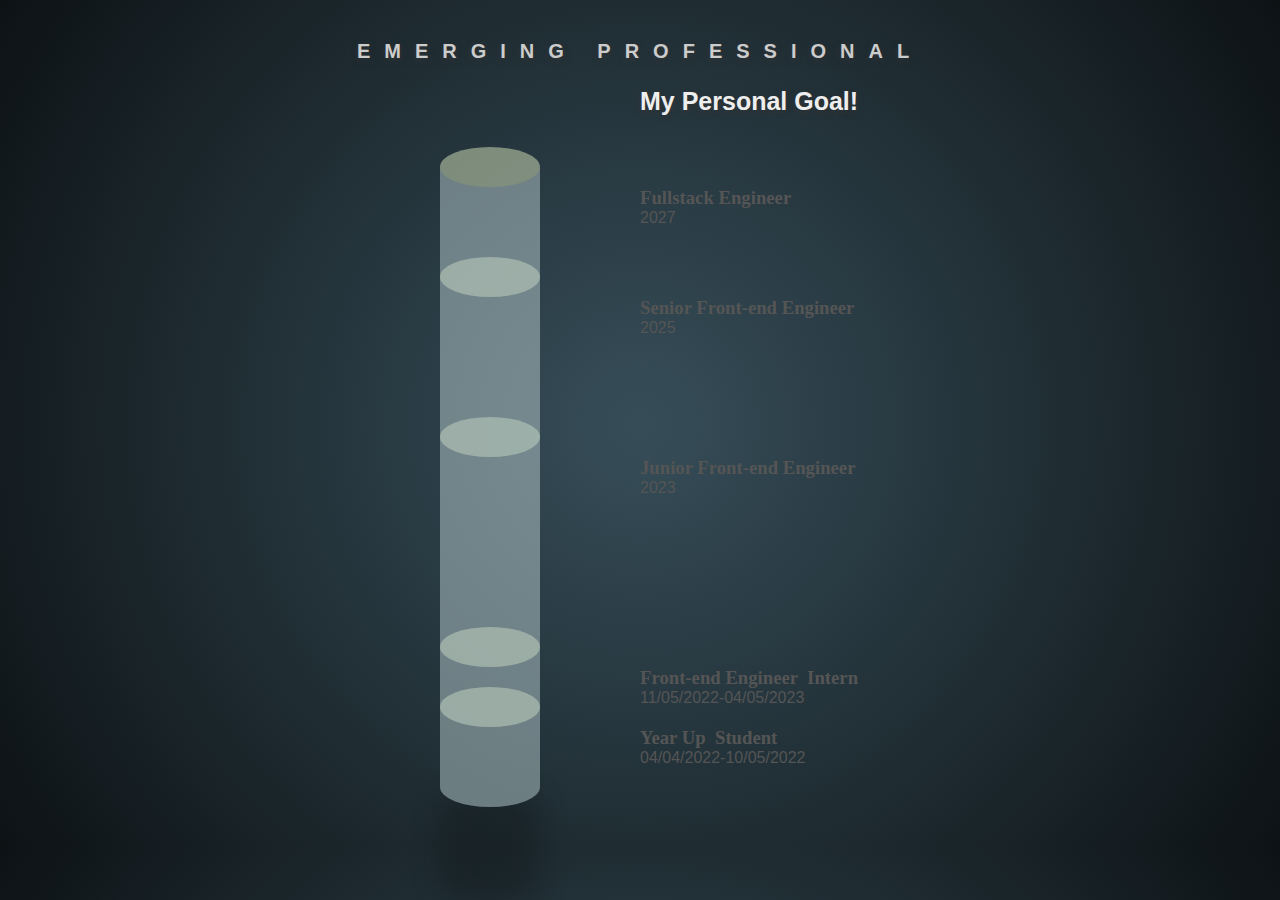
<file: projects.html>
<!DOCTYPE HTML>
<html>
<head>
<meta http-equiv="Content-Type" content="text/html;charset=iso-8859-1"/>
<title>Rahel Seyum SMART goal</title>
<link rel="stylesheet" type="text/css" href="projects.css"/>
</head>
<body>
<div id="wrapper">
	<h1><small>Emerging Professional</small></h1>
	<div id="content">
		<h2><small>My Personal Goal!</small></h2>
        <div class="box">
        </div>
		<ul id="bar">
			<li id="goal4">
				<div class="top">
				</div>
				<div class="bottom">
					<div class="infobox">
						<h3 style="width:400px">Fullstack Engineer</h3>
						<p style="width:400px">2027</p>
					</div>
				</div>
			</li>
			<li id="goal3">
				<div class="top">
				</div>
				<div class="bottom">
					<div class="infobox">
						<h3 style="width:400px">Senior Front-end Engineer</h3>
						<p style="width:400px">2025</p>
					</div>
				</div>
			</li>
			<li id="goal2">
				<div class="top">
				</div>
				<div class="bottom">
					<div class="infobox">
						<h3 style="width:400px">Junior Front-end Engineer</h3>
						<p style="width:400px">2023</p>
					</div>
				</div>
			</li>
			<li id="goal1">
				<div class="top">
				</div>
				<div class="bottom">
					<div class="infobox">
						<h3 style="width:400px">Front-end Engineer &nbsp;Intern</h3>
						<p style="width:400px">11/05/2022-04/05/2023</p>
					</div>
				</div>
			</li>
			<li id="macmini">
				<div class="top">
				</div>
				<div class="bottom">
					<div class="infobox">
						<h3 style="width:400px">Year Up &nbsp;Student</h3>
						<p style="width:400px">04/04/2022-10/05/2022</p>
					</div>
				</div>
			</li>
		</ul>
    </div>
	
</div>
</div>
</body>
</html>
</file>
<file: projects.css>
/* BASIC RESET */
ul,ol,li,h1,h2,h3,h4,h5,h6,pre,form,body,goal3,p,blockquote,fieldset,input{margin:0; padding:0;}

/* HTML ELEMENTS */
body {
     background: -moz-radial-gradient(#364D58,#000); 
     background: -webkit-gradient(radial, center center,10,center center,1000, from(#364D58), to(#000)); 
     color:#555; 
     background-color:#151f23; 
    }
h1 {
     font: bold 50px Helvetica, Arial, Sans-serif; 
     text-align: center; 
     color: #eee; 
     text-shadow: 0px 2px 6px #333; 
    }
h1 small{
     font-size: 20px; 
     text-transform:uppercase; 
     letter-spacing: 14px; 
     display: block; 
     color: #ccc;
     margin-top:10px; }
h2 a { display: block; 
    text-decoration: none; 
    margin: 0 0 30px 0; 
    font: italic 40px Georgia, Times, Serif;  
    text-align: center; 
    color: #bfe1f1; text-shadow: 0px 2px 6px #333; 
}
h2 a:hover {
     color: #90bcd0;
     }

/* COMMON CLASSES */
.break {
     clear:both; 
    }
    .box{
        display: flex;
        flex-direction:row;
    }

/* WRAPPER */
#wrapper {
     width:800px; margin:40px auto; 
    }

/* CONTENT */

#content h2 {
     font: bold 30px Helvetica, Arial, Sans-serif;
     color:#eee; 
     text-shadow: 0px 2px 6px #333; 
     margin-left:400px; 
     padding-top:20px; }

/* BAR CHART */
#bar { 
    list-style:none; 
    margin:70px 0 0 200px; 
    width:400px;
 }
#bar li { margin-top:-40px; }

/* First top should have a different colour */
#bar li:first-child div.top {
    background-color:rgba(255, 235, 59, 0.112);
    }

/* Last bottom should have a shadow */
#bar li:last-child div.bottom { 
    -moz-box-shadow: 0 10px 10px hsla(0,0%,0%,.2); 
    -webkit-box-shadow: 0 100px 30px hsla(0,0%,0%,.2);
     box-shadow: 0 100px 30px hsla(0,0%,0%,.2);
     }

/* Ellipse top */
#bar li div.top {
        background-color:rgba(255, 235, 59, 0.112);
     position:relative;
	 width:100px; height:40px; 
     -moz-border-radius: 100px/40px; 
     -webkit-border-radius: 100px 40px;
     border-radius: 100px/40px; }
#bar li div.top img {
     margin-left:18px;
    margin-top:-32px; display:none;
 }

/* Bar bottom */
#bar li div.bottom { 
    background-color:rgba(184,203,205,0.5); 
    margin-top:-40px; position:relative;
	width:100px; 
    -moz-border-radius: 100px/40px; 
    -webkit-border-radius: 100px 40px; 
    border-radius: 100px/40px; }
#bar li div.bottom div.infobox { padding:40px 0 0 200px; }
#bar li div.bottom div.infobox h3 { font-family:Georgia,serif,Times; }
#bar li div.bottom div.infobox p { font-family:"Lucida Grande",Arial,Helvetica,Sans-Serif; }

/* General hover actions */
#bar li:hover div.top img { display:inline; }
#bar li:hover div.bottom div.infobox {
     color:#eee; 
     text-shadow: 0px 5px 5px #111; 
    }

/* goal4 bar */
#goal4 div.top { z-index:99; }
#goal4 div.bottom { z-index:98; height:150px; }
#goal4:hover div.top { z-index:999; background-color:#1f81ac; }
#goal4:hover div.bottom { z-index:998; background-color:#1a6c90;
	background:-moz-linear-gradient(-90deg, #1a6c90, #14506b); 
    background:-webkit-gradient(linear, 0 top, 0 bottom, from(#1a6c90), to(#14506b)); }

/* goal3 bar */
#goal3 div.top { z-index:97; }
#goal3 div.bottom {
     z-index:96;
     height:200px;
     }
#goal3:hover div.top {
     z-index:997; background-color:#bc003c; 
}
#goal3:hover div.bottom { z-index:996; background-color:#9d0032;
	background:-moz-linear-gradient(-90deg, #9d0032, #7a0027); 
    background:-webkit-gradient(linear, 0 top, 0 bottom, from(#9d0032), to(#7a0027)); }

/* goal2 bar */
#goal2 div.top { z-index:95; }
#goal2 div.bottom { z-index:94; height:250px; }
#goal2:hover div.top { z-index:995; background-color:#d98f23; }
#goal2:hover div.bottom { z-index:994; background-color:#b6781e;
	background:-moz-linear-gradient(-90deg, #b6781e, #916018); 
    background:-webkit-gradient(linear, 0 top, 0 bottom, from(#b6781e), to(#916018)); }

/* goal1 Display bar */
#goal1 div.top { z-index:93; }
#goal1 div.bottom { z-index:92; height:100px; }
#goal1:hover div.top { z-index:993; background-color:#7da864; }
#goal1:hover div.bottom { 
    z-index:992; background-color:#698d54;
	background:-moz-linear-gradient(-90deg, #698d54, #506b40); 
    background:-webkit-gradient(linear, 0 top, 0 bottom, from(#698d54), to(#506b40)); }

/* Mac Mini bar */
#macmini div.top { z-index:91; }
#macmini div.bottom { z-index:90; height:120px; }
#macmini:hover div.top { 
    z-index:991; background-color:#3f1150; 
}
#macmini:hover div.bottom { 
    z-index:990; background-color:#340e43;
	background:-moz-linear-gradient(-90deg, #340e43, #1a0721); 
    background:-webkit-gradient(linear, 0 top, 0 bottom, from(#340e43), to(#1a0721)); }

#apple { 
    margin-top:-70px; position:relative; z-index:-999; }
#apple p { float:right; padding-top:247px; }
</file>
